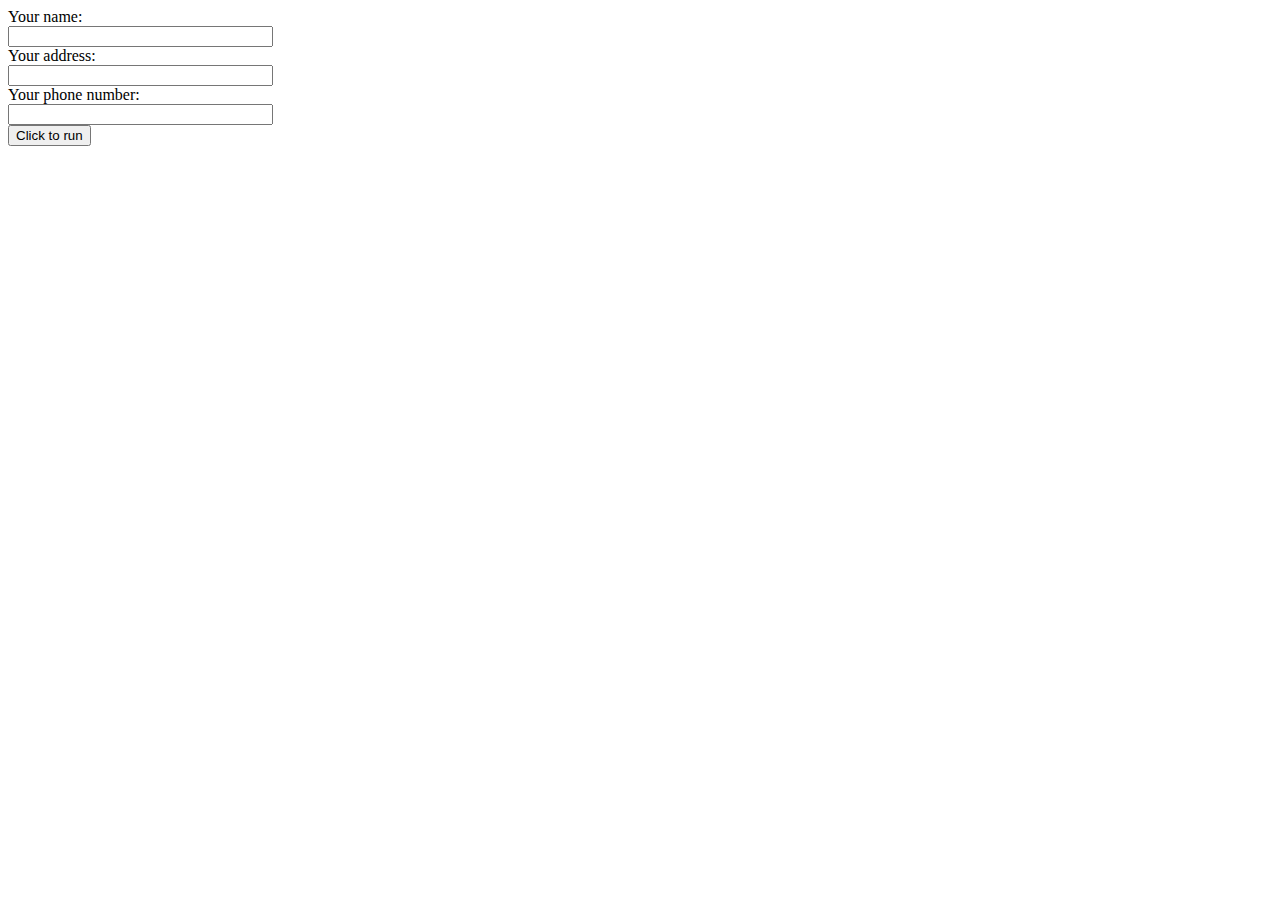
<file: Contacts/main.html>
<!DOCTYPE html>
<html>
<head>
<meta charset="UTF-8">
<style>
div#test{ border:#000 1px solid; padding:10px 40px 40px 40px; }
</style>
<script src="https://ajax.googleapis.com/ajax/libs/jquery/2.2.2/jquery.min.js"></script>
<script src=Logic.js>
</script>
</head>
<body>
<form id="contact" method="post">
	<div class="row">
		<label for="name">Your name:</label><br />
		<input id="name" class="input" name="name" type="text" value="" size="30" /><br />
	</div>
	<div class="row">
		<label for="address">Your address:</label><br />
		<input id="address" class="address" name="adress" type="text" value="" size="30" /><br />
	</div>
	<div class="row">
		<label for="address">Your phone number:</label><br />
		<input id="phone" class="phone" name="phone" type="text" value="" size="30" /><br />
	</div>
	<button id="submit_button" type="submit" >Click to run</button>

	<div class="contactList">
</div>
</form>					


</body>
</html>
</file>
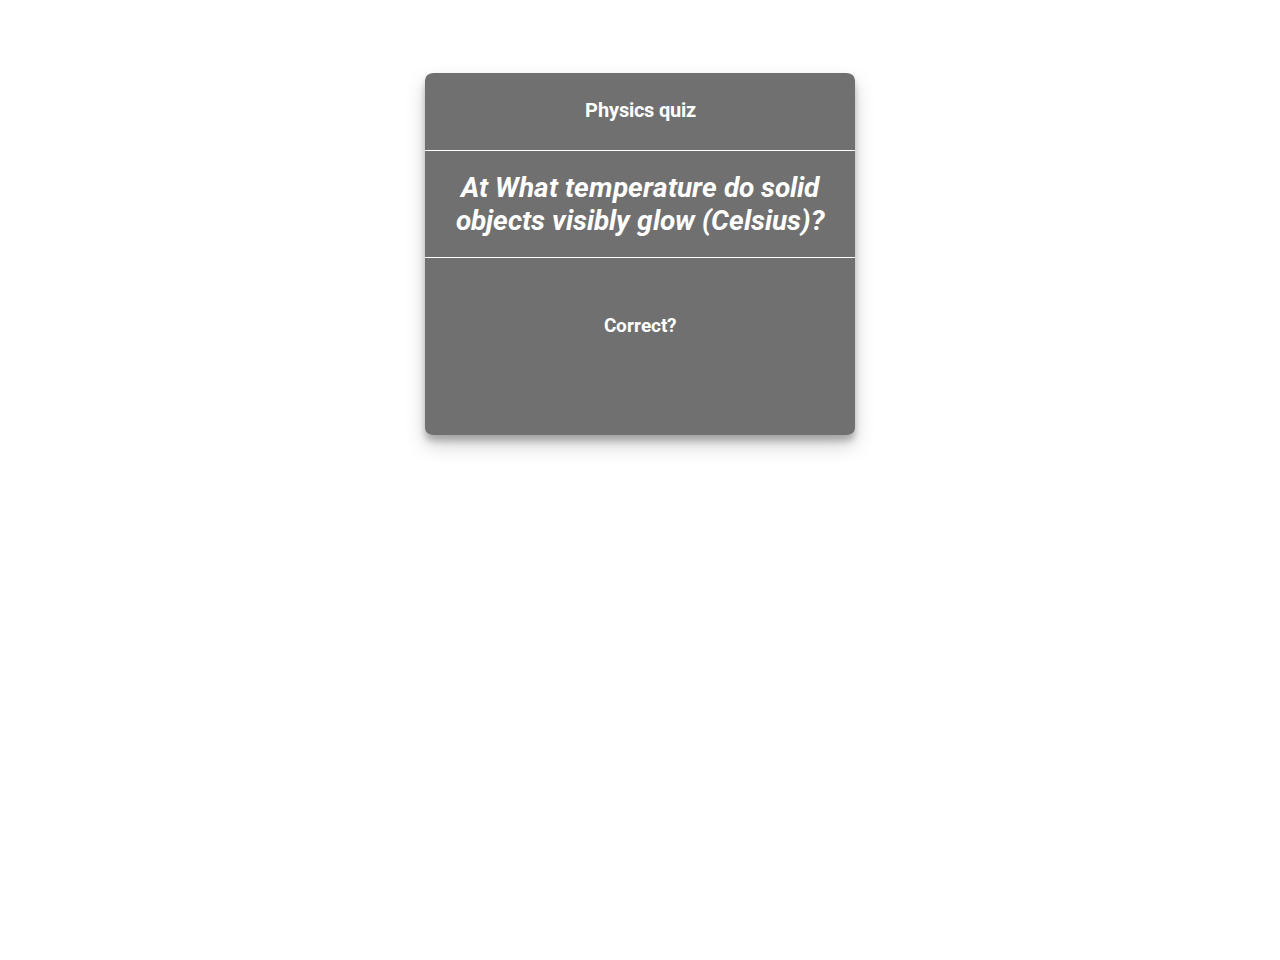
<file: QuizApp/QuizApp.html>
<!DOCTYPE html>
<html lang="en">
<head>
	
	<meta charset="UTF-8">
	<link href='https://fonts.googleapis.com/css?family=Roboto:400,700,300' rel='stylesheet' type='text/css'>
	<link rel="stylesheet" href="css/styles.css">
	<title>Quiz</title>
</head>

<body>
	<div class="wrapper">
		<div id="quiz">
			<h1>Physics quiz</h1>

			<p class="questions">

			</p>

			<div class="answers">

			</div>

			<div class="checkAnswers">
				<h3>Correct?</h3>
				<div class="checker">

				</div>
			</div>
		</div>
	</div>
<script src="https://ajax.googleapis.com/ajax/libs/jquery/2.2.2/jquery.min.js"></script>
<script src="Logic.js"></script>
</body>

</html>
</file>
<file: QuizApp/css/styles.css>
body, html {
  width: 100%;
  height: 100%;
  margin: 0;
  padding: 0;
  font-family: 'Roboto', sans-serif;
}

.wrapper {
  width: 430px;
  margin: 0 auto;
  height: 100%;
  padding-top: 60px;
}

#quiz {
  background-color: #707070 ;
  padding-bottom: 60px;
  width: 100%;
  border-radius: 2%;
  color: #fff;
  text-align: center;
  box-shadow: 0 10px 20px rgba(0,0,0,0.19), 0 6px 6px rgba(0,0,0,0.23);
}

#quiz > h1 {
  text-align: center;
  padding-top: 25px;
  font-size: 20px;
}

.questions {
  font-size: 28px;
  font-weight: 700;
  font-style: italic;
  border-top: 1px solid #FFFFFF;
  border-bottom: 1px solid #FFFFFF;
  padding: 20px;
}

.answers div {
  padding: 10px 0 0 0;
  font-size: 16px;
}

.answers div:hover {
  cursor: pointer;
  color: #FBCB43;
}

.answers {
  padding: 0px 0 10px 0px;
}

.answers div {
  width: 50%;
  margin: 0 auto;
  padding-bottom: 15px;
  border-top: 1px solid grey;
}

.answers div:first-child {
  border: none;
}

.checker {
  display: inline-block;
  width: 200px;
  margin: 0 auto;
}

.correct, .false {
  background-color: #109D59;
  width: 60px;
  height: 30px;
  line-height: 30px;
  padding-left: 4px;
  float: left;
  margin-left: 2px;
  margin-top: 2px;
}

.false {
  background-color: #DC4437;
}
</file>
